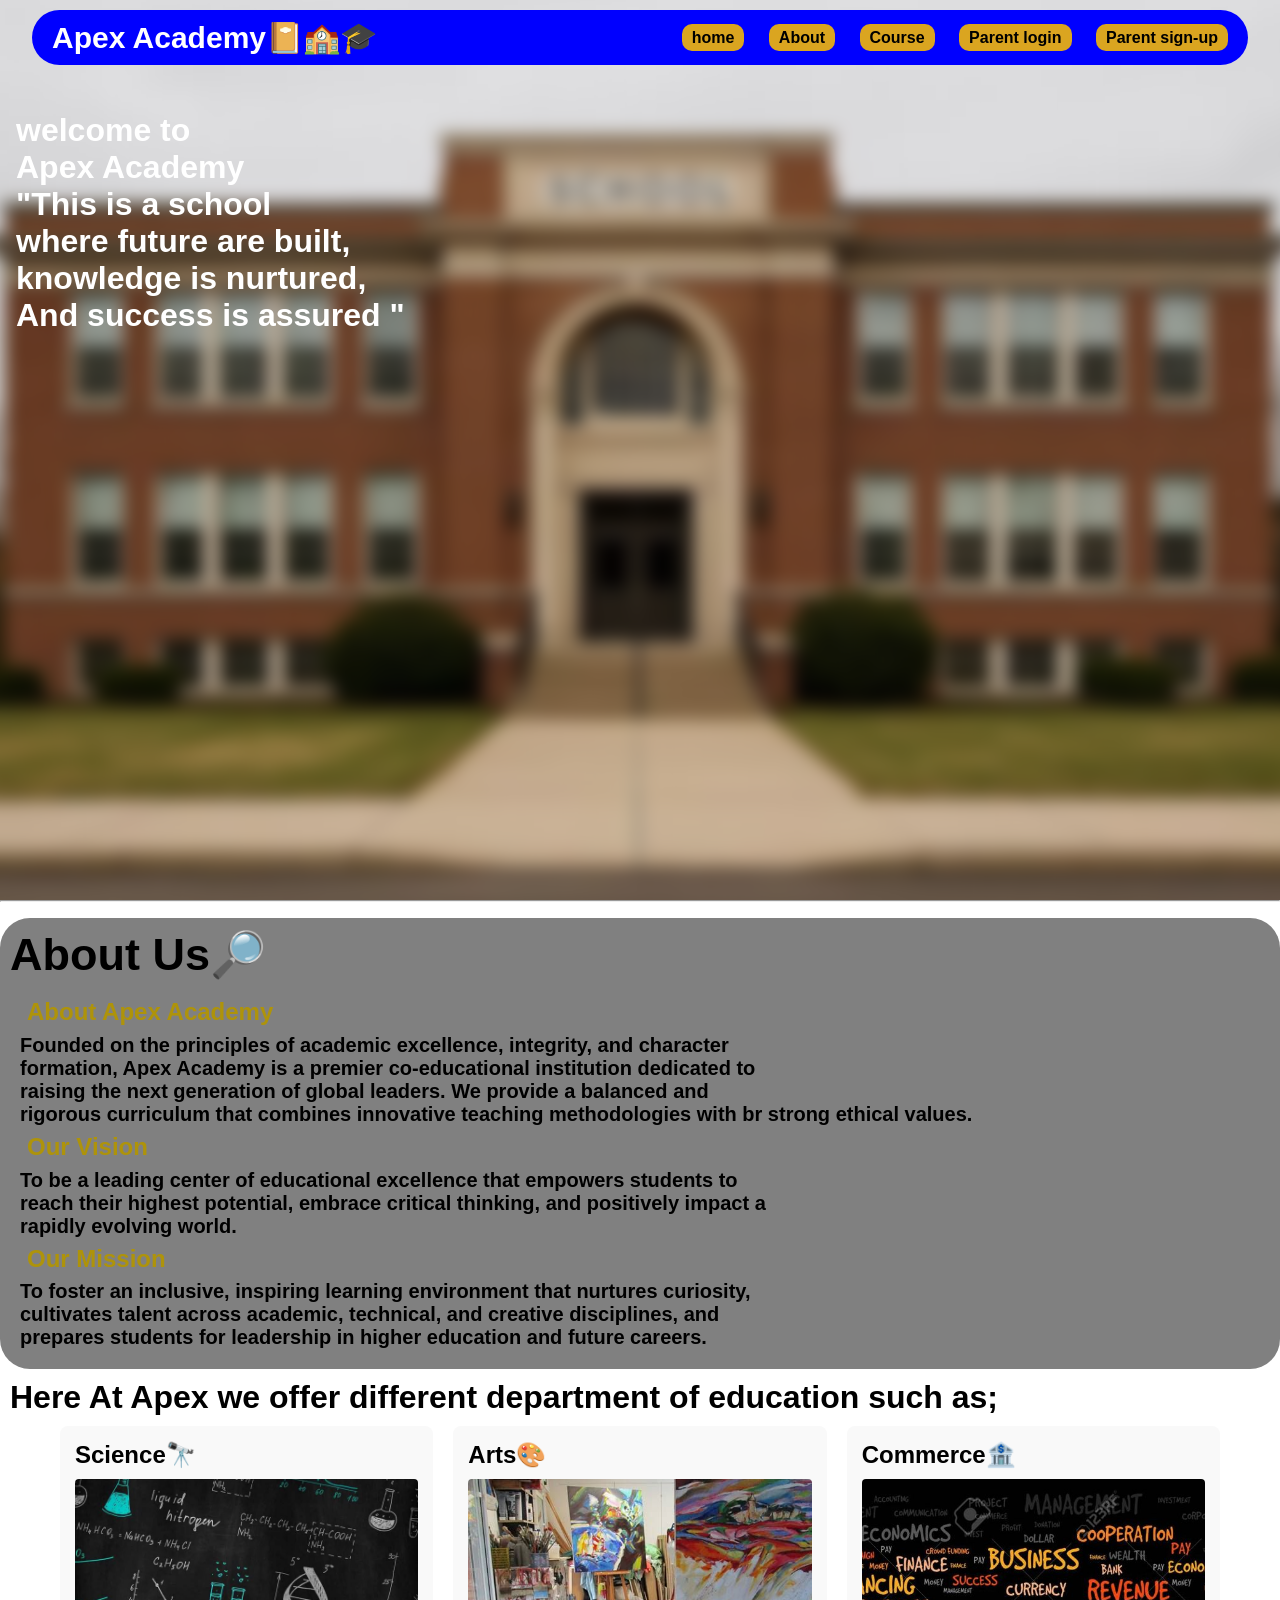
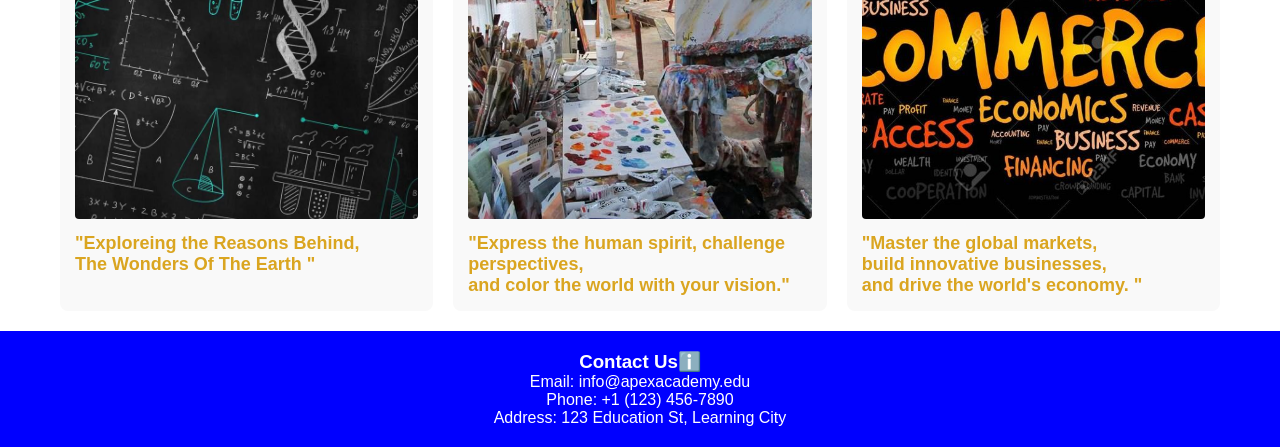
<file: index.html>
<!DOCTYPE html>
<html lang="en">

<head>
    <meta charset="UTF-8">
    <meta name="viewport" content="width=device-width, initial-scale=1.0">
    <title>Apex Academy</title>
    <link rel="stylesheet" href="school.css">
</head>

<body>
    <header class="navbar">
        <p class="logo">Apex Academy📔🏫🎓</p>

        <nav class="navlinks">
            <a href="#">home</a>
            <a href="#about">About</a>
            <a href="#course">Course</a>
            <!-- <a href="#">Exploites</a> -->
            <a href="login.html">Parent login</a>
            <a href="signup.html">Parent sign-up</a>
        </nav>
    </header>

    <main class="main">
        <section class="hero">
            <img src="./pictures/download.jpg" alt="Hero Background" class="hero-bg-img">
            <div class="hero-content">
                <p class="p1">welcome to <br> Apex Academy </p>

                <p>"This is a school <br> where future are built,<br>knowledge is nurtured, <br> And success is assured
                    "</p>

            </div>
        </section>
        <hr>
        <section id="about" class="about">
            <div class="about-content">
                <h2>About Us🔎</h2>


                <p>
                    <span class="section-title">About Apex Academy</span> <br>
                    Founded on the principles of academic excellence, integrity, and character <br> formation, Apex
                    Academy
                    is a premier co-educational institution dedicated to <br> raising the next generation of global
                    leaders.
                    We provide a balanced and <br> rigorous curriculum that combines innovative teaching methodologies
                    with br
                    strong ethical values.

                    <br><span class="section-title">Our Vision</span> <br>
                    To be a leading center of educational excellence that empowers students to <br> reach their highest
                    potential, embrace critical thinking, and positively impact a <br> rapidly evolving world.

                    <br><span class="section-title">Our Mission</span> <br>
                    To foster an inclusive, inspiring learning environment that nurtures curiosity, <br> cultivates
                    talent
                    across academic, technical, and creative disciplines, and <br> prepares students for leadership in
                    higher
                    education and future careers.
                </p>
            </div>

        </section>

        <section id="course" class="course">
            <p class="info">Here At Apex we offer different department of education such as; </p>


            <div class="cards">

                <div class="card">
                    <h2>Science🔭</h2>
                    <img src="./pictures/iPhone Wallpapers – Free 4K & HD Backgrounds.jpg" alt="Hero Background"
                        class="course-img">
                    <p class="course-text">"Exploreing the Reasons Behind, <br> The Wonders Of The Earth "</p>
                </div>

                <div class="card">
                    <h2>Arts🎨</h2>
                    <img src="./pictures/Artiste Peintre - Peintre contemporain - Bernard Cadène.jpg"
                        alt="Hero Background" class="course-img">
                    <p class="course-text">"Express the human spirit, challenge perspectives,<br> and color the world
                        with your vision."</p>
                </div>


                <div class="card">
                    <h2>Commerce🏦</h2>
                    <img src="./pictures/ALL ABOUT CAREER IN  COMMERCE.jpg" alt="Hero Background" class="course-img">
                    <p class="course-text">"Master the global markets,<br> build innovative businesses,<br> and drive
                        the world's economy. "</p>
                </div>
        </section>
    </main>

    <footer class="footer">
        <section class="footer-content">
            <div class="footer-section">
                <h3>Contact Usℹ️</h3>
                <p>Email: info@apexacademy.edu</p>
                <p>Phone: +1 (123) 456-7890</p>
                <p>Address: 123 Education St, Learning City</p>
            </div>
        </section>

    </footer>
</body>

</html>
</file>
<file: school.css>
* {
    box-sizing: border-box;
    margin: 0;
    padding: 0;
}

body {
    font-family: 'Segoe UI', Tahoma, Geneva, Verdana, sans-serif;
}

/* 
.navbar {
    display: flex;
    color: white;
    background: blue;
    width: 95%;
    border-radius: 30px;
    margin-left: 50%;
    transform: translateX(-50%);
    justify-content: space-between;
    align-items: center;
    position: fixed;
    margin-top: 10px;
    z-index: 9999;
} */

.navbar {
    display: flex;
    color: white;
    background: blue;
    width: 95%;
    border-radius: 30px;
    position: fixed;
    top: 10px;
    /* Required for position: fixed to display correctly */
    left: 50%;
    transform: translateX(-50%);
    justify-content: space-between;
    align-items: center;
    z-index: 9999;
    /* Higher than hero content */
}


.logo {
    font-size: 30px;
    font-weight: bold;
    font-family: 'Segoe UI', Tahoma, Geneva, Verdana, sans-serif;
    padding: 10px 20px;
    color: white;
}

.navlinks a {
    text-decoration: none;
    margin-right: 20px;
    color: black;
    justify-content: space-between;
    padding: 5px 10px;
    background: goldenrod;
    border-radius: 10px;
    font-weight: bold;
}

.hero {
    position: relative;
    /* REQUIRED for absolute children */
    height: 100vh;
    width: 100%;
    display: flex;
    color: white;
    overflow: hidden;
    /* Prevents scrollbars from scale(1.05) */
}

.hero-bg-img {
    position: absolute;
    top: 0;
    left: 0;
    width: 100vw;
    height: 100%;
    object-fit: cover;
    filter: blur(8px);
    transform: scale(1.05);
    z-index: 1;
}

.hero-content {
    position: relative;
    z-index: 2;
}

.hero-content {
    margin-top: 7rem;
    margin-left: 1rem;
    font-size: 2rem;
    font-weight: bolder;
}

.about-content {
    padding: 10px;
    margin-top: 1rem;
    font-size: 30px;
    font-weight: bolder;
    background-color: grey;
    border-radius: 30px;
}

.about-content p {
    font-size: 20px;
    font-weight: bold;
    padding: 10px;
}

.about-content span {
    display: inline-block;
    padding: 7px;
    line-height: 1.2;
    font-weight: bolder;
    font-size: 24px;
    color: rgb(174, 147, 10);
}

.cards {
    display: grid;
    grid-template-columns: repeat(auto-fit, minmax(200px, 1fr));
    gap: 20px;
    margin: 0 60px;
}

/* .card {
    position: relative;
    background: #f9f9f9;
    padding: 15px;
    border-radius: 8px;
    text-align: left;
} */

.card {
    position: relative;
    background: #f9f9f9;
    padding: 15px;
    border-radius: 8px;
    text-align: left;
}

.card h2 {
    background: transparent;
}

.course-img {
    margin: 10px 0;
    width: 100%;
    height: 340px;
    object-fit: cover;
    border-radius: 4px;

}

.course-text {
    font-size: 18px;
    font-weight: bold;
    color: goldenrod;
    margin-top: auto;
    /* Pushes text neatly to the bottom of the card */
}

.info {
    font-size: 2rem;
    font-weight: bold;
    padding: 10px;
}

/* log-in page */
.content {
    position: relative;
    width: 100vw;
    height: 100vh;
    display: flex;
    justify-content: center;
    align-items: center;
    overflow: hidden;
}

/* Background image fills the entire screen behind the form */
.loging-img {
    position: absolute;
    top: 0;
    left: 0;
    width: 100%;
    height: 100%;
    object-fit: cover;
    z-index: 1;
}

/* Form container sits layered on top of the image */
.form-box {
    position: relative;
    z-index: 2;
    /* Keeps text and inputs above the background image */
    color: white;
    text-align: center;
    background: rgba(23, 22, 31, 0.6);
    /* Optional dark background for text readability */
    padding: 80px;



    background: rgba(255, 255, 255, 0.2);

    /* 2. The blur effect applied to whatever is behind this box */
    backdrop-filter: blur(10px);
    -webkit-backdrop-filter: blur(10px);
    /* Support for Safari */

    /* 3. Rounded corners & padding */
    border-radius: 16px;
    padding: 30px;

    /* 4. Subtle border to give it a glass edge look */
    border: 1px solid rgba(255, 255, 255, 0.3);

    /* 5. Soft shadow for depth */
    box-shadow: 0 4px 30px rgba(0, 0, 0, 0.1);
}

h1 {
    font-size: 40px;
    color: goldenrod;
    font-weight: bolder;
    font-family: 'Franklin Gothic Medium', 'Arial Narrow', Arial, sans-serif;
    margin-bottom: 15px;
}

.form-box input{
    padding: 7px 20px;
    font-size: 16px;
    text-align: left;
    background-color: transparent;
    border: 1px soli goldenrod;
    margin-bottom: 10px;
}

button {
    margin-top: 10px;
    font-weight: bold;
    font-size: 16px;
    color: white;
    background-color: goldenrod;
    padding: 7px 50px;
    border-radius: 5px;
    border: none;
}

.form-box input::placeholder {
    font-weight: bold;
    font-style: italic;
    color: rgb(243, 188, 50); /* Change to your preferred color */
    opacity: 0.8; /* Ensures color isn't washed out by browser defaults */
}

.form-box p{
    padding: 15px 0;
    font-weight: bold;
}

.footer-section {
    background-color: blue;
    color: white;
    text-align: center;
    padding: 20px 0;
    margin-top: 20px;
}
</file>
